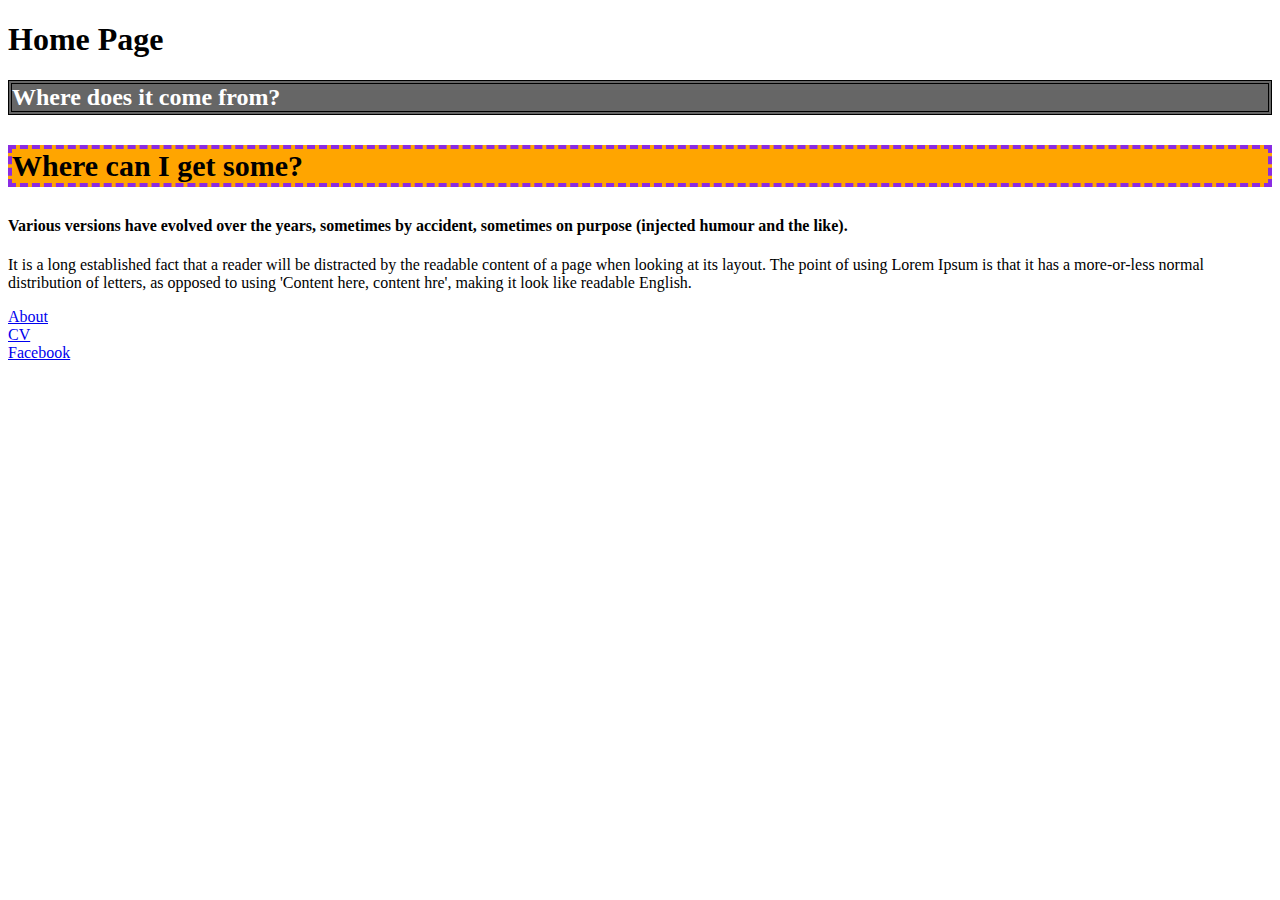
<file: index.html>
<!doctype html>
	<html>
	<head>
<title>Home</title>
<link rel="stylesheet" href="file:///Users/s.k.hudakachi/Documents/web%20development/homework/html2/css%20/style.css">
<style>
	h3{
		font-size: 30px;
		background-color: orange;
		border-style: dashed;
		border-width: 4px;
		border-color: blueviolet;
	}
</style>
	</head>

	<body>
		<h1> Home Page </h1>
		<h2 style="color: white; border: double; border-color: black; border-width: 4px; background-color: rgba(00, 00, 00, .6);"> Where does it come from? </h2>
		<h3>Where can I get some?</h3>
		<h4>Various versions have evolved over the years, sometimes by accident, sometimes on purpose (injected humour and the like).</h4>

		<p> It is a long established fact that a reader will be distracted by the readable content of a page when looking at its layout. The point of using Lorem Ipsum is that it has a more-or-less normal distribution of letters, as opposed to using 'Content here, content hre', making it look like readable English. </p>

		<div class="box">  </div>
		<a href="about.html"> About </a> <br>
		<a href="file:///Users/s.k.hudakachi/Documents/web%20development/homework/html2/images%20/resume.pdf"> CV </a> <br>
		<a href="https://www.facebook.com/adibahuda11" target="_blank"> Facebook </a>
		<div class="do"> </div>
		
	</body>
	</html>
</file>
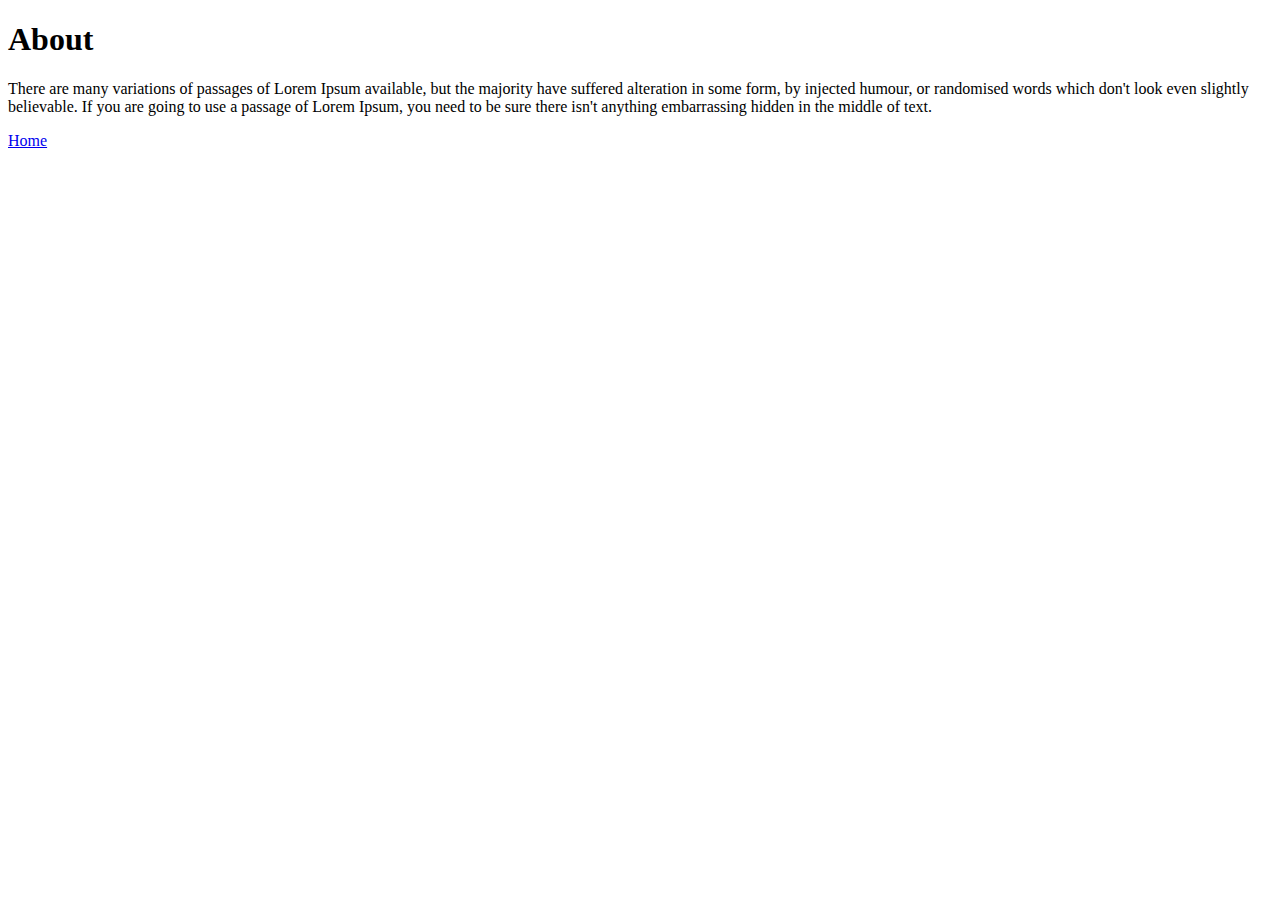
<file: about.html>
<!doctype html>
	<html>
	<head>

	</head>

	<body>
		<h1> About </h1>
		<p> There are many variations of passages of Lorem Ipsum available, but the majority have suffered alteration in some form, by injected humour, or randomised words which don't look even slightly believable. If you are going to use a passage of Lorem Ipsum, you need to be sure there isn't anything embarrassing hidden in the middle of text. </p>
		<a href="index.html"> Home  </a>
		
	</body>
	</html>
</file>
